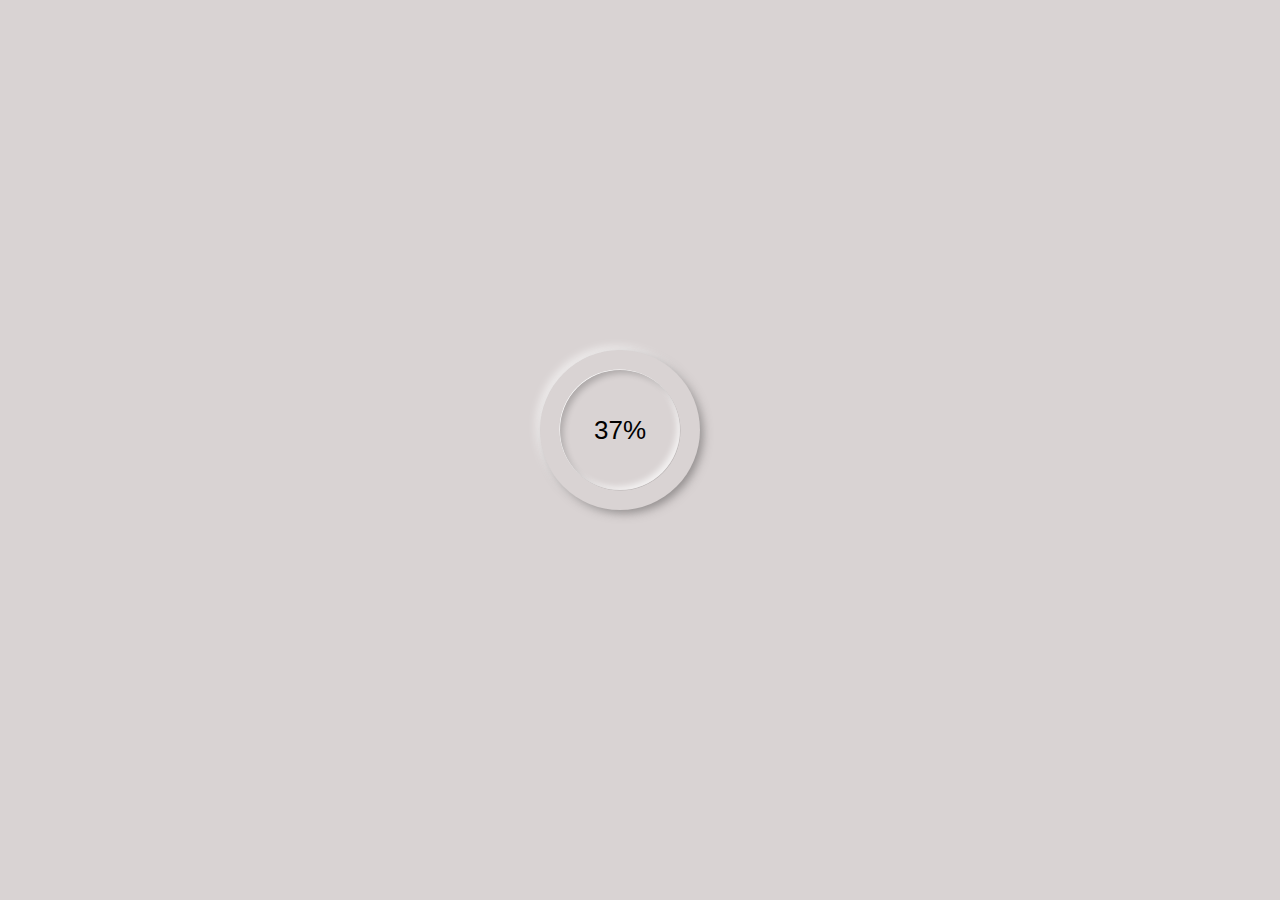
<file: circular_progress_bar.html>
<!DOCTYPE html>
<html lang="en">
<head>
    <meta charset="UTF-8">
    <meta name="viewport" content="width=device-width, initial-scale=1.0">
    <title>Progress bar</title>
     <link rel="stylesheet" type="text/css" href="cpb.css">
     <script src="./cpb.js" defer></script>
</head>
<body>
    <div class="target">
        <div class="outer">
            <div class="inner">
                <div id="number"></div>
            </div>
        </div>
        <svg xmlns="http://www.w3.org/2000/svg" version="1.1" width="160px" height="160px">
            <defs>
               <linearGradient id="GradientColor">
                  <stop offset="0%" stop-color="#e91e63" />
                  <stop offset="100%" stop-color="#673ab7" />
               </linearGradient>
            </defs>
            <circle cx="80" cy="80" r="70" stroke-linecap="round" />
        </svg>
    </div>
</body>
</html>
</file>
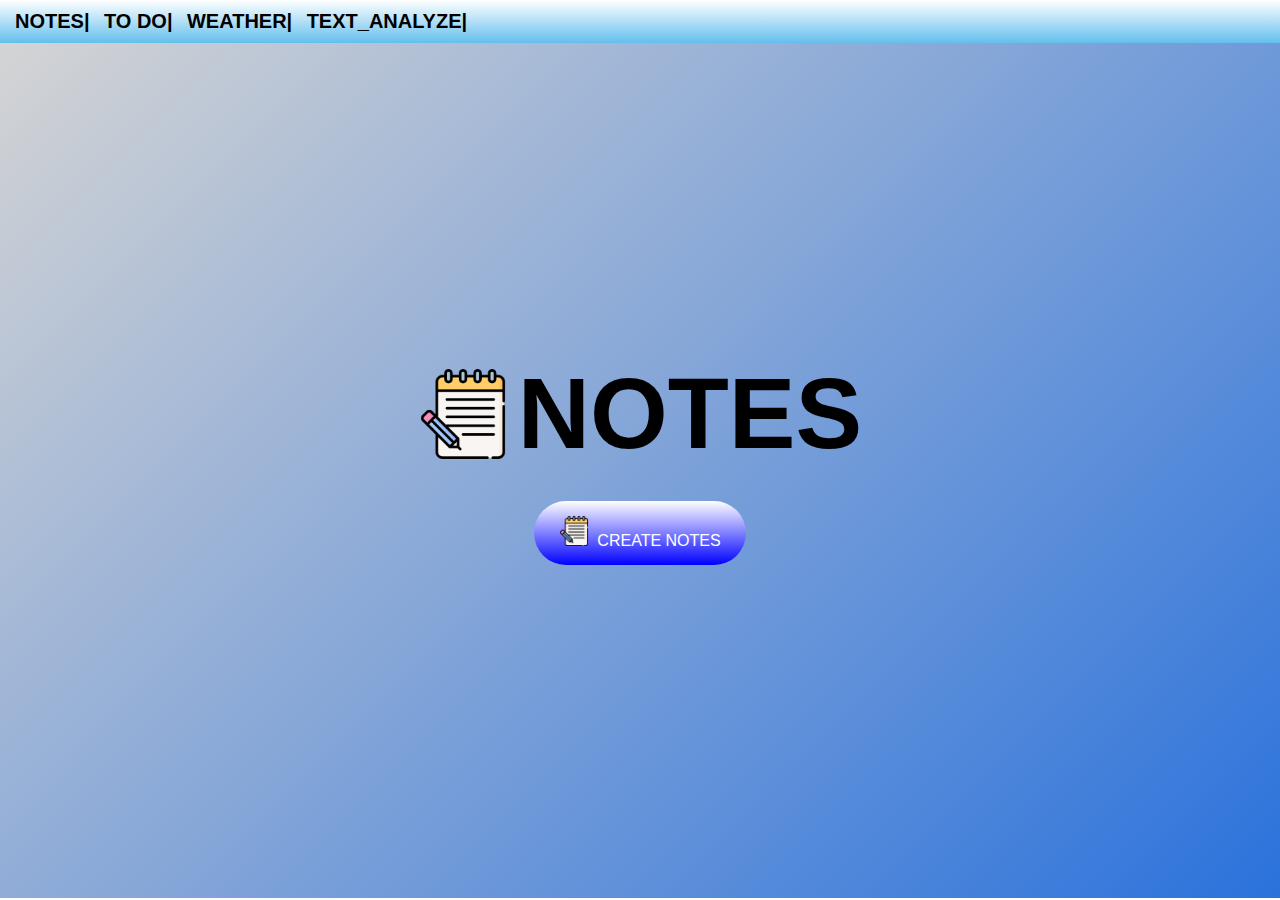
<file: index_notes.html>
<!DOCTYPE html>
<html lang="en">
<head>
  <meta charset="UTF-8">
    <!-- <style ></style> -->
  <link rel="stylesheet" href="cssfornav.css">
  <script src="scriptfornotes.js" defer></script>
  <link rel="stylesheet" href="cssfornotes.css">
  <title>Document</title>
</head>
<body>
  <nav class="nav">
    <div class="navdiv">
        <ul>
            <li> <a href=".html">NOTES|</a></li>
            <li> <a href="about.html">TO DO|</a></li>
            <li> <a href="projects.html">WEATHER|</a></li>
            <li> <a href="feed.html">TEXT_ANALYZE| </a></li>
            <!-- <li> <a href="contact.html">Contact | </a></li> -->
            
        </ul>
    </div>
    
   </nav>
  <div class="container">
    <h1><img src="pencil.png">NOTES</h1>
    <button class="btn"><img src="pencil.png">CREATE NOTES</button>
    <div class="notes-container"> 
       <!-- <p contenteditable="true" class="input-box">
        <img src="delete.png">
      </p> -->
    </div>
  </div>
<!-- Code injected by live-server -->
<script>
	// <![CDATA[  <-- For SVG support
	if ('WebSocket' in window) {
		(function () {
			function refreshCSS() {
				var sheets = [].slice.call(document.getElementsByTagName("link"));
				var head = document.getElementsByTagName("head")[0];
				for (var i = 0; i < sheets.length; ++i) {
					var elem = sheets[i];
					var parent = elem.parentElement || head;
					parent.removeChild(elem);
					var rel = elem.rel;
					if (elem.href && typeof rel != "string" || rel.length == 0 || rel.toLowerCase() == "stylesheet") {
						var url = elem.href.replace(/(&|\?)_cacheOverride=\d+/, '');
						elem.href = url + (url.indexOf('?') >= 0 ? '&' : '?') + '_cacheOverride=' + (new Date().valueOf());
					}
					parent.appendChild(elem);
				}
			}
			var protocol = window.location.protocol === 'http:' ? 'ws://' : 'wss://';
			var address = protocol + window.location.host + window.location.pathname + '/ws';
			var socket = new WebSocket(address);
			socket.onmessage = function (msg) {
				if (msg.data == 'reload') window.location.reload();
				else if (msg.data == 'refreshcss') refreshCSS();
			};
			if (sessionStorage && !sessionStorage.getItem('IsThisFirstTime_Log_From_LiveServer')) {
				console.log('Live reload enabled.');
				sessionStorage.setItem('IsThisFirstTime_Log_From_LiveServer', true);
			}
		})();
	}
	else {
		console.error('Upgrade your browser. This Browser is NOT supported WebSocket for Live-Reloading.');
	}
	// ]]>
</script>
</body>
</html>
</file>
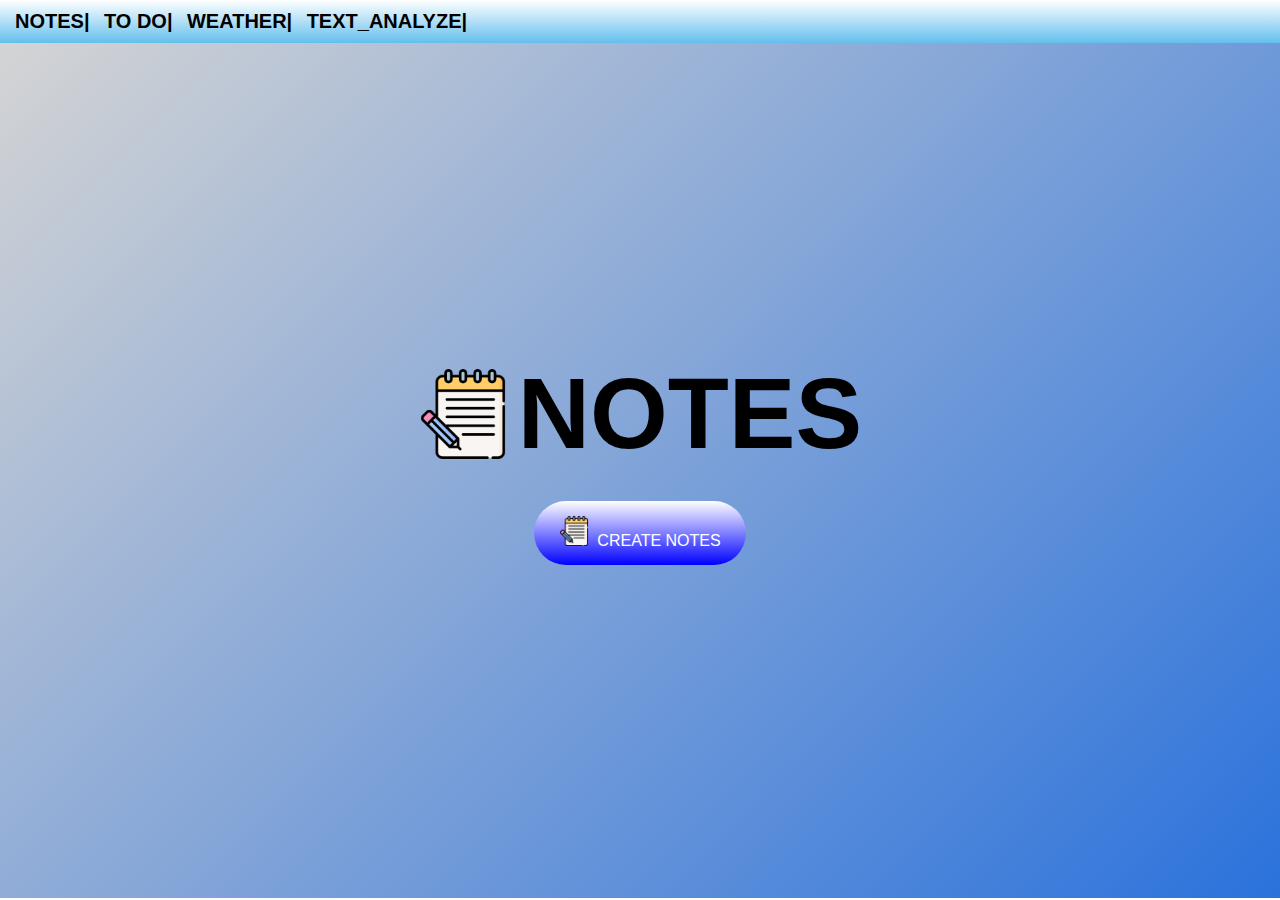
<file: main.html>
<!DOCTYPE html>
<html lang="en">
<head>
  <meta charset="UTF-8">
    <!-- <style ></style> -->
  <link rel="stylesheet" href="cssfornav.css">
  <script src="scriptfornotes.js" defer></script>
  <link rel="stylesheet" href="cssfornotes.css">
  <title>Document</title>
</head>
<body>
  <nav class="nav">
    <div class="navdiv">
        <ul>
            <li> <a href=".html">NOTES|</a></li>
            <li> <a href="index.html">TO DO|</a></li>
            <li> <a href="projects.html">WEATHER|</a></li>
            <li> <a href="audio_to_word.html">TEXT_ANALYZE| </a></li>
            <!-- <li> <a href="contact.html">Contact | </a></li> -->
            
        </ul>
    </div>
    
   </nav>
  <div class="container">
    <h1><img src="pencil.png">NOTES</h1>
    <button class="btn"><img src="pencil.png">CREATE NOTES</button>
    <div class="notes-container"> 
       <!-- <p contenteditable="true" class="input-box">
        <img src="delete.png">
      </p> -->
    </div>
  </div>
<!-- Code injected by live-server -->
<script>
	// <![CDATA[  <-- For SVG support
	if ('WebSocket' in window) {
		(function () {
			function refreshCSS() {
				var sheets = [].slice.call(document.getElementsByTagName("link"));
				var head = document.getElementsByTagName("head")[0];
				for (var i = 0; i < sheets.length; ++i) {
					var elem = sheets[i];
					var parent = elem.parentElement || head;
					parent.removeChild(elem);
					var rel = elem.rel;
					if (elem.href && typeof rel != "string" || rel.length == 0 || rel.toLowerCase() == "stylesheet") {
						var url = elem.href.replace(/(&|\?)_cacheOverride=\d+/, '');
						elem.href = url + (url.indexOf('?') >= 0 ? '&' : '?') + '_cacheOverride=' + (new Date().valueOf());
					}
					parent.appendChild(elem);
				}
			}
			var protocol = window.location.protocol === 'http:' ? 'ws://' : 'wss://';
			var address = protocol + window.location.host + window.location.pathname + '/ws';
			var socket = new WebSocket(address);
			socket.onmessage = function (msg) {
				if (msg.data == 'reload') window.location.reload();
				else if (msg.data == 'refreshcss') refreshCSS();
			};
			if (sessionStorage && !sessionStorage.getItem('IsThisFirstTime_Log_From_LiveServer')) {
				console.log('Live reload enabled.');
				sessionStorage.setItem('IsThisFirstTime_Log_From_LiveServer', true);
			}
		})();
	}
	else {
		console.error('Upgrade your browser. This Browser is NOT supported WebSocket for Live-Reloading.');
	}
	// ]]>
</script>
</body>
</html>
</file>
<file: cpb.css>
*{
    margin:0;
    padding:0px;
    box-sizing:border-box;
    font-family: Arial, Helvetica, sans-serif;
}
body{
    /* background-color: rgba(8, 56, 56, 0.523); */
    background-color: rgba(202, 193, 193, 0.708);
    height:100vh;
    display: flex;
    justify-content: center;
    align-items: center;
}
.target{
    width:200px;
    height:200px;
    /* background-color:rgb(75, 60, 60); */
    position:relative; 
}
.outer{
    height:160px;
    width:160px;
    border-radius: 50%;
    box-shadow: 4px 4px 10px -1px rgba(125, 121, 121, 0.785),
                -4px -4px 10px -1px rgba(255,255,255,0.7);
    padding:20px;
}
.inner{
   
    height:120px;
    width:120px;
    border-radius: 50%;
    display: flex;
    justify-content: center;
    align-items: center;
    box-shadow:inset 4px 4px 6px -1px rgb(0, 0, 0,0.2),
                inset -4px -4px 6px -1px rgba(255,255,255,0.7),
                -0.5px -0.5px 0px rgba(255,255,255,1),
                0.5px 0.5px 0px rgba(0,0,0,0.15);
}
#number{
     font-weight:500px; 
     font-size: 26px;
}
circle{
    fill:none;
    stroke:url(#GradientColor);
    /* stroke: blueviolet; */
    stroke-width:20px;
    stroke-dasharray: 472;
    stroke-dashoffset:472;
    animation:anim 2s linear forwards;
}
@keyframes anim {
    100%{
        stroke-dashoffset: 94.4;
    }
}
svg{
    position:absolute;
    top:0;
    left:0;
}
</file>
<file: cssfornav.css>
*{
    text-decoration: none;
}
.nav{
    font-family: Cambria,Cochin, Georgia, Times, 'Times New Roman', serif;
    background:linear-gradient(#fff,#64BFED);
     padding: 10px;
         
    }
.navdiv{
    display:inline-flexbox;
    align-items: center;
    justify-content: center;
    /* color:white; */
}
li {
    list-style-type: none;
    display: inline-block;
    transition: all 0.5s ease 0.5s;
    
}
li a {
    color: black;
    font-size: 20px;
    font-weight: bold;
    margin: 5px;
    
}
nav li {
   
    transition: transform 0.3s ease-in-out;
}
nav li:hover {
    transform: scaleY(2.0);
    
}   
li a:hover{
    color:white;
}
</file>
<file: cssfornotes.css>
* {
    padding: 0;
    margin: 0;
    font-family: 'Poppins', sans-serif;
    box-sizing: border-box;
  }
  
  .container {
    display: flex;
    flex-direction:column;
    align-items: center; /* Center content horizontally */
    justify-content: center; /* Center content vertically */
    min-height: 95vh;
    background: linear-gradient(135deg, rgb(212, 212, 212), #2b72dc);
    color: #fff;
    /* padding-top: 4%; */
    /* padding-left: 10%; */
    text-align: center; /* Center text within the container */
  }
  
  .container h1 {
    font-size: 100px;
    font-weight: 600;
    display: flex;
    color:black;
    align-items: center;
    gap: 10px; /* Spacing between image and text */
  }
  
  .container h1 img {
    width: 90px;
  }
  
  .container button img {
    width: 30px;
    margin-right: 8px;
  }
  
  .container button {
    background: linear-gradient(white, blue);
    color: #fff;
    font-size: 16px;
    outline: 0;
    border: 0;
    border-radius: 40px;
    padding: 15px 25px;
    margin: 30px 0 20px;
    cursor: pointer;
  }
  
  .input-box {
    position: relative;
    width: 1000px; /* Set the width to 1000px */
    max-width: 100%; /* Ensure it doesn't overflow the container */
    min-height: 250px;
    background: #fff;
    color: #333;
    padding: 20px;
    margin: 20px 0;
    outline: none;
    text-align: left;
    border-radius: 10px;
  }
  
  .input-box img {
    position: absolute;
    width: 20px;
    bottom: 20px;
    right: 20px;
    cursor: pointer;
    text-align: center;
  }
</file>
